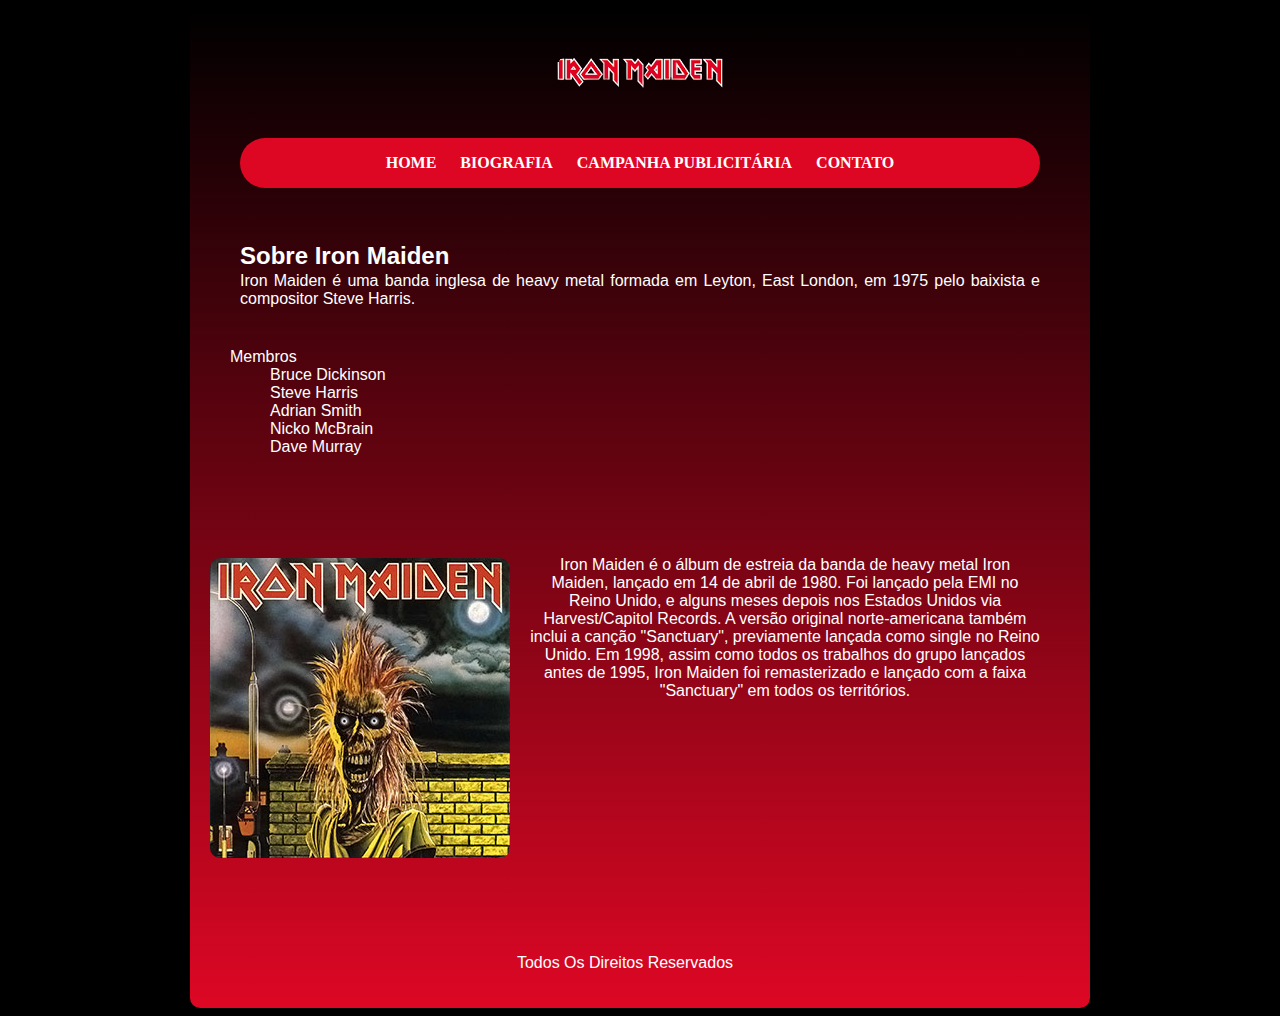
<file: Index.html>
<!DOCTYPE html>
<html lang="pt-br">
<head>
    <meta charset="UTF-8">
    <meta http-equiv="X-UA-Compatible" content="IE=edge">
    <meta name="viewport" content="width=device-width, initial-scale=1.0">
    <title>Iron Maiden FIC</title>
    <link rel="stylesheet" href="Home.css">
    <link rel="icon" type="image/x-icon" href="./img/d7498f4c0de0a8247f0d4d6a862dc61e.1000x1000x1.jpg">
</head>
<body>
    <div class="all">
        <div class="container">
            <img src="img/images-removebg-preview.png" alt="" id="Capa">
            <nav class="header" id="HeaderIndex">
                <a href="Index.html">HOME</a>
                <a href="pages/Biografia.html" >BIOGRAFIA</a>
                <a href="pages/CamPublicitárias.html">CAMPANHA PUBLICITÁRIA</a>
                <a href="pages/Contato.html">CONTATO</a>
                
            </nav>
        </div>

        <br>
        <br>

        <main>
            <article>
                <style>
                    
                @font-face {
                    font-family:'Maiden' ;
                    src: url(Fonts/maiden.ttf);
                    
                    }
                </style>
            <br>

            <h2>Sobre Iron Maiden</h2>
            <p>Iron Maiden é uma banda inglesa de heavy metal formada em Leyton, East London, em 1975 pelo baixista e compositor Steve Harris.</p>        
            <p><ul>
                <dt>Membros</dt>
                <dd>Bruce Dickinson</dd>
                <dd>Steve Harris</dd>
                <dd>Adrian Smith</dd>
                <dd>Nicko McBrain</dd>
                <dd>Dave Murray</dd>
            </ul>
            <br>
            </p>
            <br>
            <img src="img/Iron_Maiden_(album)_cover.jpg" alt="" id="Album">
            <br>
            <P id="Desc">Iron Maiden é o álbum de estreia da banda de heavy metal Iron Maiden, lançado em 14 de abril de 1980. Foi lançado pela EMI no Reino Unido, e alguns meses depois nos Estados Unidos via Harvest/Capitol Records. A versão original norte-americana também inclui a canção "Sanctuary", previamente lançada como single no Reino Unido. Em 1998, assim como todos os trabalhos do grupo lançados antes de 1995, Iron Maiden foi remasterizado e lançado com a faixa "Sanctuary" em todos os territórios.

            </P>
        </article>
        <footer><p>Todos Os Direitos Reservados</p></footer>
        </main>
    </div>
</body>
</html>
</file>
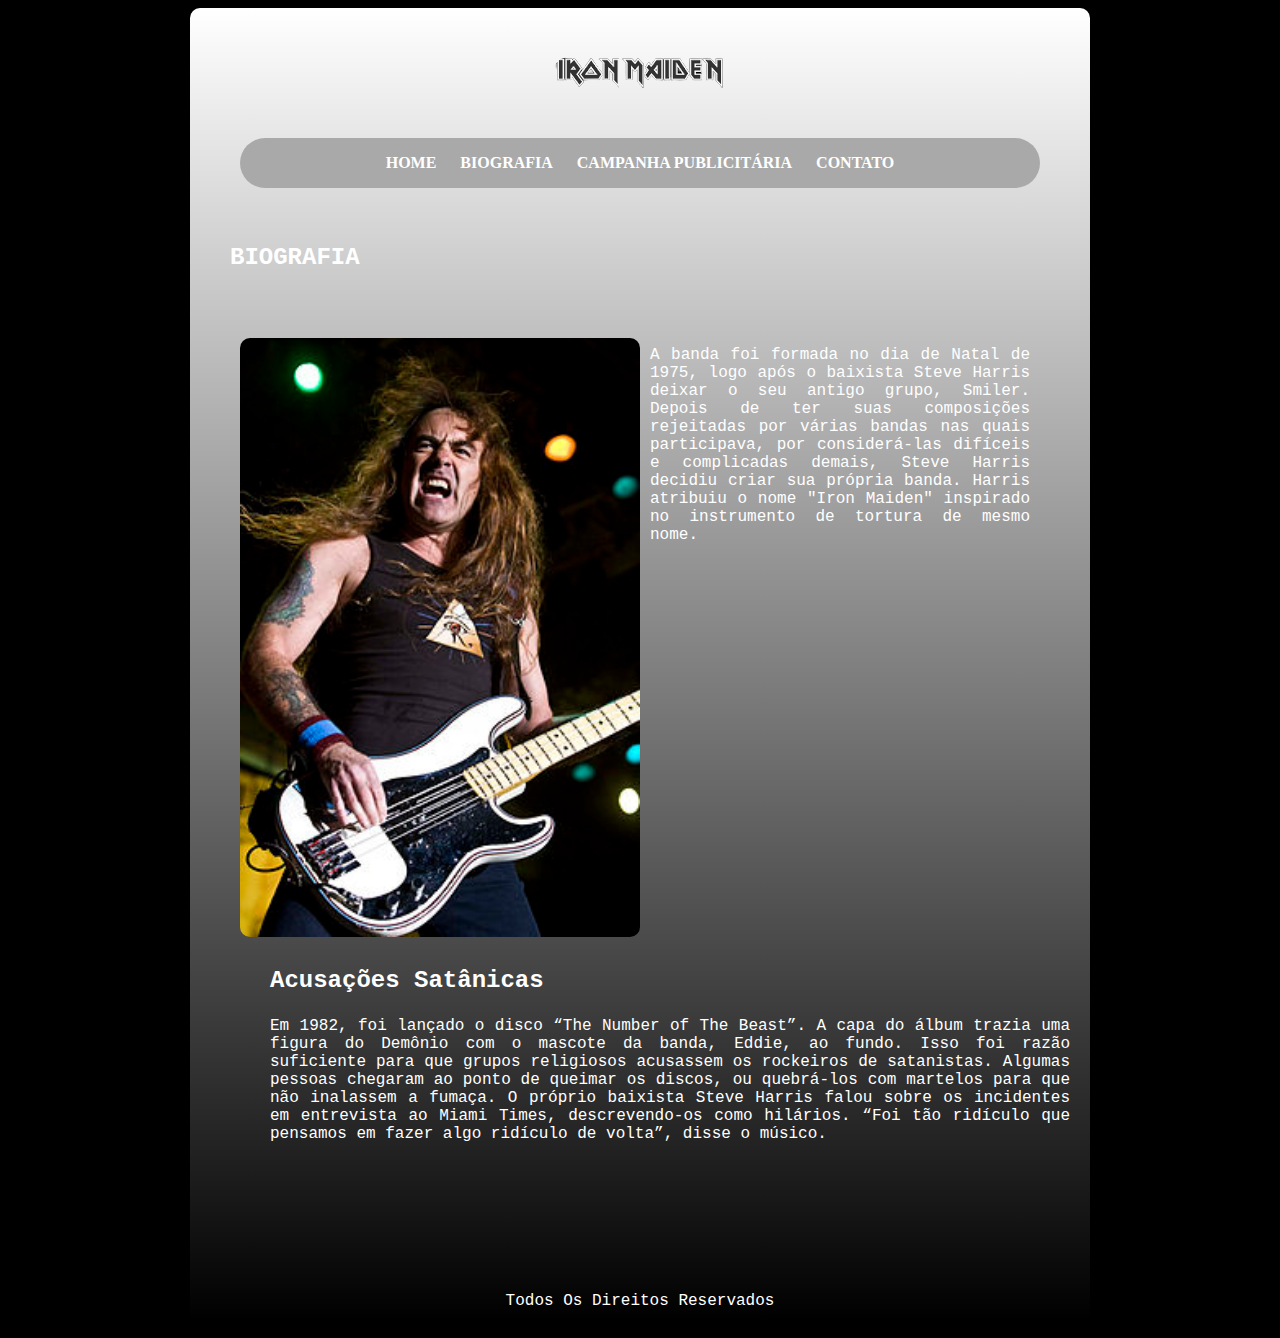
<file: pages/Biografia.html>
<!DOCTYPE html>
<html lang="pt-br">
<head>
    <meta charset="UTF-8">
    <meta http-equiv="X-UA-Compatible" content="IE=edge">
    <meta name="viewport" content="width=device-width, initial-scale=1.0">
    <title>Iron Maiden FIC</title>
    <link rel="stylesheet" href="../Bio.css">
    <link rel="icon" type="image/x-icon" href="../img/d7498f4c0de0a8247f0d4d6a862dc61e.1000x1000x1.jpg">
</head>
<body>
    <div class="BioAll">
        <div class="container">
            <img src="../img/images-removebg-preview.png" alt="" id="ses">
            <nav class="header" id="HeaderBio">
                <a href="../Index.html">HOME</a>
                <a href="Biografia.html" >BIOGRAFIA</a>
                <a href="CamPublicitárias.html">CAMPANHA PUBLICITÁRIA</a>
                <a href="Contato.html">CONTATO</a>
                
            </nav>
        </div>
        <div>

            <main>
            <article>
            <br>
            <br>
            <h2>BIOGRAFIA</h2>
            <br>
            <p id="descricao">
                <img src="../img/steveharris.jpg" alt="" class="Steve">
                <br>
                A banda foi formada no dia de Natal de 1975, logo após o baixista Steve Harris deixar o seu antigo grupo, Smiler. Depois de ter suas composições rejeitadas por várias bandas nas quais participava, por considerá-las difíceis e complicadas demais, Steve Harris decidiu criar sua própria banda. Harris atribuiu o nome "Iron Maiden" inspirado no instrumento de tortura de mesmo nome.
            </p>
            <br>
            <article id="artcl2">
                <h2>
                    Acusações Satânicas
                </h2>

                <p id="p2">Em 1982, foi lançado o disco “The Number of The Beast”. A capa do álbum trazia uma figura do Demônio com o mascote da banda, Eddie, ao fundo. Isso foi razão suficiente para que grupos religiosos acusassem os rockeiros de satanistas. Algumas pessoas chegaram ao ponto de queimar os discos, ou quebrá-los com martelos para que não inalassem a fumaça. O próprio baixista Steve Harris falou sobre os incidentes em entrevista ao Miami Times, descrevendo-os como hilários. “Foi tão ridículo que pensamos em fazer algo ridículo de volta”, disse o músico.</p>
            </article>
            </main>
        </div>
        <footer><p>Todos Os Direitos Reservados</p></footer>
</body>
</file>
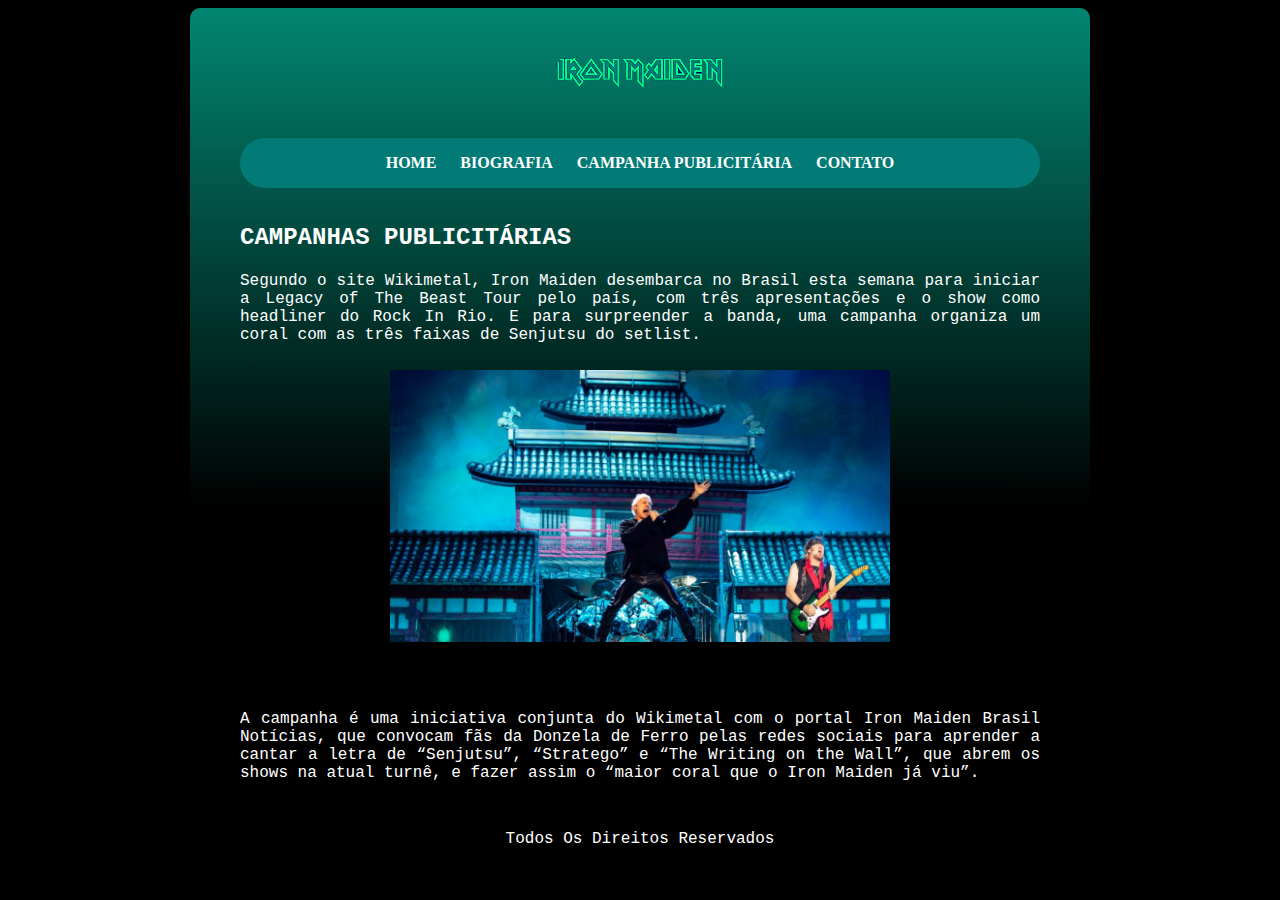
<file: pages/CamPublicitárias.html>
<!DOCTYPE html>
<html lang="pt-br">
<head>
    <meta charset="UTF-8">
    <meta http-equiv="X-UA-Compatible" content="IE=edge">
    <meta name="viewport" content="width=device-width, initial-scale=1.0">
    <title>Iron Maiden FIC</title>
    <link rel="stylesheet" href="../Cam.css">
    <link rel="icon" type="image/x-icon" href="../img/d7498f4c0de0a8247f0d4d6a862dc61e.1000x1000x1.jpg">
</head>
<body>
    <div class="CamAll">
        <div class="container">
            <img src="../img/IronMaidenVerde.png" alt="">
            <nav class="header">
                <a href="../Index.html">HOME</a>
                <a href="Biografia.html" >BIOGRAFIA</a>
                <a href="CamPublicitárias.html">CAMPANHA PUBLICITÁRIA</a>
                <a href="Contato.html">CONTATO</a>
                
            </nav>
        </div>
        <BR></BR>
        <main>
            <article>
                <h2>CAMPANHAS PUBLICITÁRIAS</h2>
                <br>
            <p>Segundo o site Wikimetal, Iron Maiden desembarca no Brasil esta semana para iniciar a Legacy of The Beast Tour pelo país, com três apresentações e o show como headliner do Rock In Rio. E para surpreender a banda, uma campanha organiza um coral com as três faixas de Senjutsu do setlist.</p>
            <br>
            <img src="../img/iron.jpg" alt="" width="500px" height="auto" id="iron">
                <br>
                <p>A campanha é uma iniciativa conjunta do Wikimetal com o portal Iron Maiden Brasil Notícias, que convocam fãs da Donzela de Ferro pelas redes sociais para aprender a cantar a letra de “Senjutsu”, “Stratego” e “The Writing on the Wall”, que abrem os shows na atual turnê, e fazer assim o “maior coral que o Iron Maiden já viu”.</p>
                <br>
                <br>
                <br>
                <br>
                <br>
                <footer><p>Todos Os Direitos Reservados</p></footer>
            </article>
        </main>
        
</body>
</file>
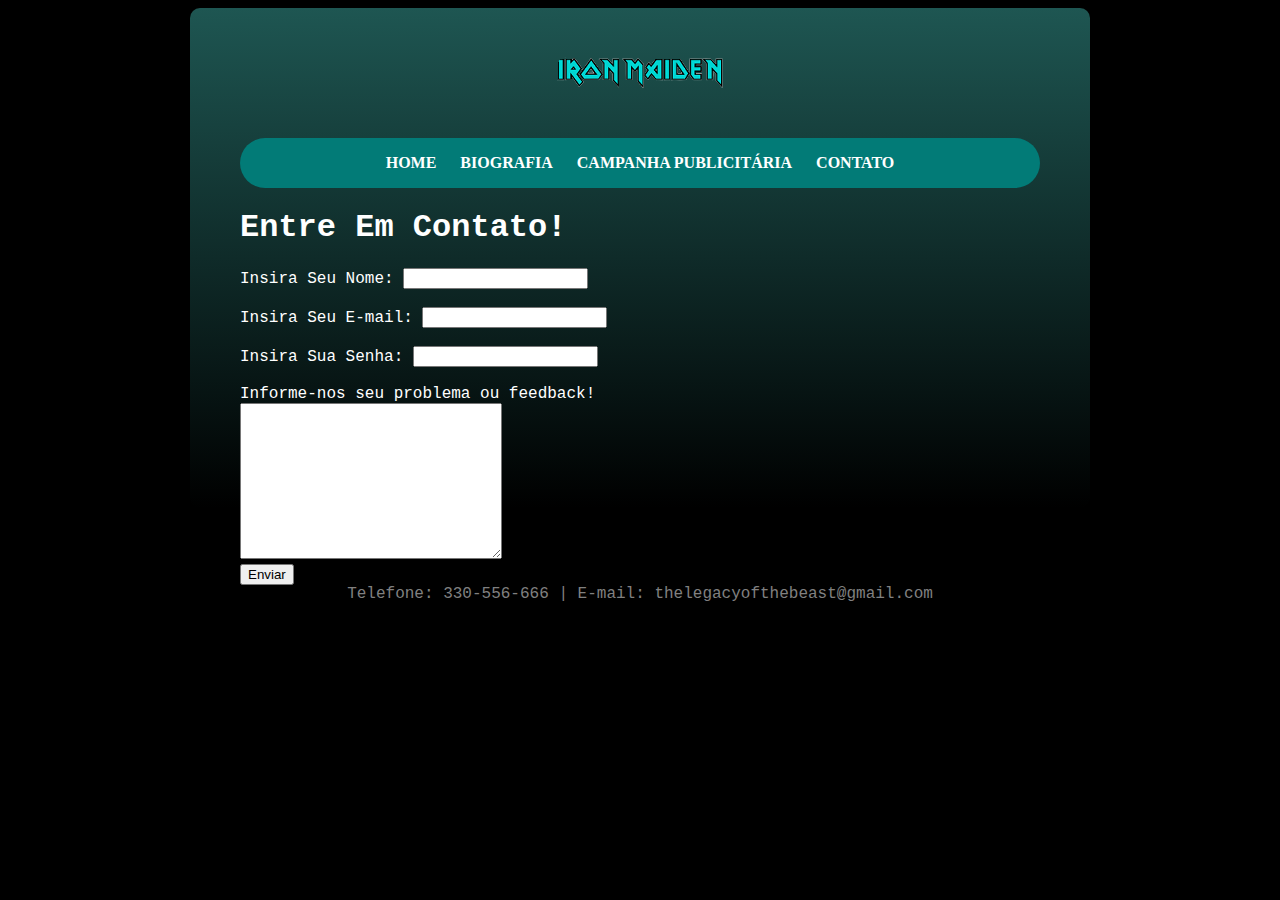
<file: pages/Contato.html>
<!DOCTYPE html>
<html lang="pt-br">
<head>
    <meta charset="UTF-8">
    <meta http-equiv="X-UA-Compatible" content="IE=edge">
    <meta name="viewport" content="width=device-width, initial-scale=1.0">
    <title>Iron Maiden FIC</title>
    <link rel="stylesheet" href="../Cont.css">
    <link rel="icon" type="image/x-icon" href="../img/d7498f4c0de0a8247f0d4d6a862dc61e.1000x1000x1.jpg">
</head>
<body>
    <div class="ConAll">
        <div class="container">
            <img src="../img/IronMaidenAzul.png" alt="">
            <nav class="header">
                <a href="../Index.html">HOME</a>
                <a href="Biografia.html" >BIOGRAFIA</a>
                <a href="CamPublicitárias.html">CAMPANHA PUBLICITÁRIA</a>
                <a href="Contato.html">CONTATO</a>
            </nav>
            <main><article>
                <h1>Entre Em Contato!</h1>
                <label for="">Insira Seu Nome:</label>
                <input type="text" name="Insira Seu Nome:" id="">
                <br>
                <br>
                <label for="">Insira Seu E-mail:</label>
                <input type="email" name="Insira Seu E-mail" id="">
                <br>
                <br>
                <label for="">Insira Sua Senha:</label>
                <input type="password" name="" id="">
                
                <br>
                <br>
                <label for="">Informe-nos seu problema ou feedback!</label>
                <br>
                <textarea name="" id="" cols="30" rows="10"></textarea>
                <br>
                <input type="submit" value="Enviar">
                <footer>
                    <p>
                        Telefone: 330-556-666 | E-mail: thelegacyofthebeast@gmail.com
                    </p>
                </footer>
            </article></main>
        </div>
</file>
<file: Home.css>
.all{
    background-image: linear-gradient(black, #DD0724);
    margin-top: auto;
    margin-bottom: auto;
    margin-left: auto;
    margin-right: auto;
    width: 900px;
    height: 1000px;
    border-radius: 10px;
}
body{
    background-color: black;
}
.header{
    background-color: #4E6AC9;
    border-radius: 35px;
    width: 800px;
    height: 50px;
    text-align: center;
    display: block;
    margin: auto;
}
main h1, p, h2, h3 article{
    color: white;
    width: 800px; 
    height: 30px;
    margin: auto;
    text-align: justify;
    font-family:'Gill Sans', 'Gill Sans MT', Calibri, 'Trebuchet MS', sans-serif
}
a{
    text-decoration: unset;
    color:white;
    margin: auto;
    padding: 10px;
    line-height: 50px;
    font-weight: bold;
    text-align: center;
}

img{
    border-radius: 20px;
    display: block;
    margin-left: auto;
    margin-right: auto;
}

ul{
    color: white;
    text-align: justify;
    font-family: 'Gill Sans', 'Gill Sans MT', Calibri, 'Trebuchet MS', sans-serif
}
#ses{
    filter:grayscale(100%);
}
footer p{
    line-height: 100px;
    display: inline-block;
    vertical-align:bottom;
    text-align: center;
    padding: 35px;
}
#HeaderIndex{
    background-color: #DD0724;
}
a:hover{
    background-color: white;
    padding: 10px;
    color: #DD0724;
    border-radius: 10in;
}
a:active{
    background-color: #44030b;
    color: white;
}

#Desc{
right: 100px;
text-align:center;
}
#Album{
    float:left;
    padding: 10px;
    margin: 10px;
}
</file>
<file: Bio.css>
.header{
    background-color: darkgray;
    border-radius: 35px;
    width: 800px;
    height: 50px;
    text-align: center;
    display: block;
    margin: auto;
}
main h1, p, h2, h3 article{
    color:white;
    width: 800px; 
    height: 30px;
    margin-left: 40px;
    text-align: justify;
    font-family: 'Courier New', Courier, monospace;
    
}
a{
    text-decoration: unset;
    color:white;
    margin: auto;
    padding: 10px;
    line-height: 50px;
    font-weight: bold;
    text-align: center;
}

img{
    border-radius: 20px;
    display: block;
    margin-left: auto;
    margin-right: auto;
}

ul{
    color: white;
    text-align: justify;
    font-family: 'Courier New', Courier, monospace;
}
#ses{
    filter:grayscale(100%);
}
footer p{
    text-align: center;
    margin-left: auto;
    margin-right: auto;
    margin-top: 900px;
    
}
.BioAll{
    background-image: linear-gradient(white, gray,black);
    margin-top: auto;
    margin-bottom: auto;
    margin-left: auto;
    margin-right: auto;
    width: 900px;
    height: 50;
    border-radius: 10px;
}
body{
    background-color: black;
}
.Banda{
    margin-top: auto;
    margin-bottom: auto;
    width: 500px;
    height: auto;
}
a:hover{
    background-color: black;
    padding: 10px;
    color: white;
    border-radius: 10in;
}
a:active{
    background-color: white;
    color: black;
}
.Steve{
    float: left;
    padding: 10px;
}
p #descricao{
    margin-top: 120px;
    text-align: center;
    display: block;
}
.h2doido{
    margin-top: 380px;
}
.Steve{
    
    padding: 10px;
    display: inline-block;
    width: 400px;
}
#dois{
    text-align:left;
    
}
#artcl2{
    text-align: center;
    margin-left: 40px;
    float: left;
}
#p2{
    color:white;
    margin-left: 40px;
    text-align: justify;
    font-family: 'Courier New', Courier, monospace;
}
</file>
<file: Cam.css>
.header{
    background-color: #027B77;
    border-radius: 35px;
    width: 800px;
    height: 50px;
    text-align: center;
    display: block;
    margin: auto;
}
main, p, h2, article{
    text-align: justify;
    color: white;
    font-family: 'Courier New', Courier, monospace;
    width: 800px;
    height: 30px;
    margin: auto;
}
a{
    text-decoration: unset;
    color: white;
    margin: auto;
    padding: 10px;
    line-height: 50px;
    font-weight: bold;
    text-align: center;
}

img{
    border-radius: 20px;
    display: block;
    margin-left: auto;
    margin-right: auto;
}

footer p{
    text-align: center;
    color: white;
    margin: auto;
}
.CamAll{
    background-image: linear-gradient(#028672, black);
    margin-top: auto;
    margin-bottom: auto;
    margin-left: auto;
    margin-right: auto;
    width: 900px;
    height: 500px;
    border-radius: 10px;
}
body{
    background-color: black;
}
a:hover{
    background-color: white;
    padding: 10px;
    color: #02DE86;
    border-radius: 10in;
}
a:active{
    background-color: #02C075;
    color: white;
}
#iron{

    display: inline-block;
    padding: 50px;
    border-radius: 20px;
    display: block;
    margin-left: auto;
    margin-right: auto;
}
</file>
<file: Cont.css>
.header{
    background-color: #027B77;
    border-radius: 35px;
    width: 800px;
    height: 50px;
    text-align: center;
    display: block;
    margin: auto;
}
main, p, h2, article{
    text-align: justify;
    color: white;
    font-family: 'Courier New', Courier, monospace;
    width: 800px;
    height: 30px;
    margin: auto;
}
a{
    text-decoration: unset;
    color: white;
    margin: auto;
    padding: 10px;
    line-height: 50px;
    font-weight: bold;
    text-align: center;
}

img{
    border-radius: 20px;
    display: block;
    margin-left: auto;
    margin-right: auto;
}

footer p{
    text-align: center;
    color: gray;
}
.ConAll{
    background-image: linear-gradient(#1E5652, black);
    margin-top: auto;
    margin-bottom: auto;
    margin-left: auto;
    margin-right: auto;
    width: 900px;
    height: 500px;
    border-radius: 10px;
}
body{
    background-color: black;
}
a:hover{
    background-color: white;
    padding: 10px;
    color: #027B77;
    border-radius: 10in;
}
a:active{
    background-color: #1E5652;
    color: white;
}
</file>
